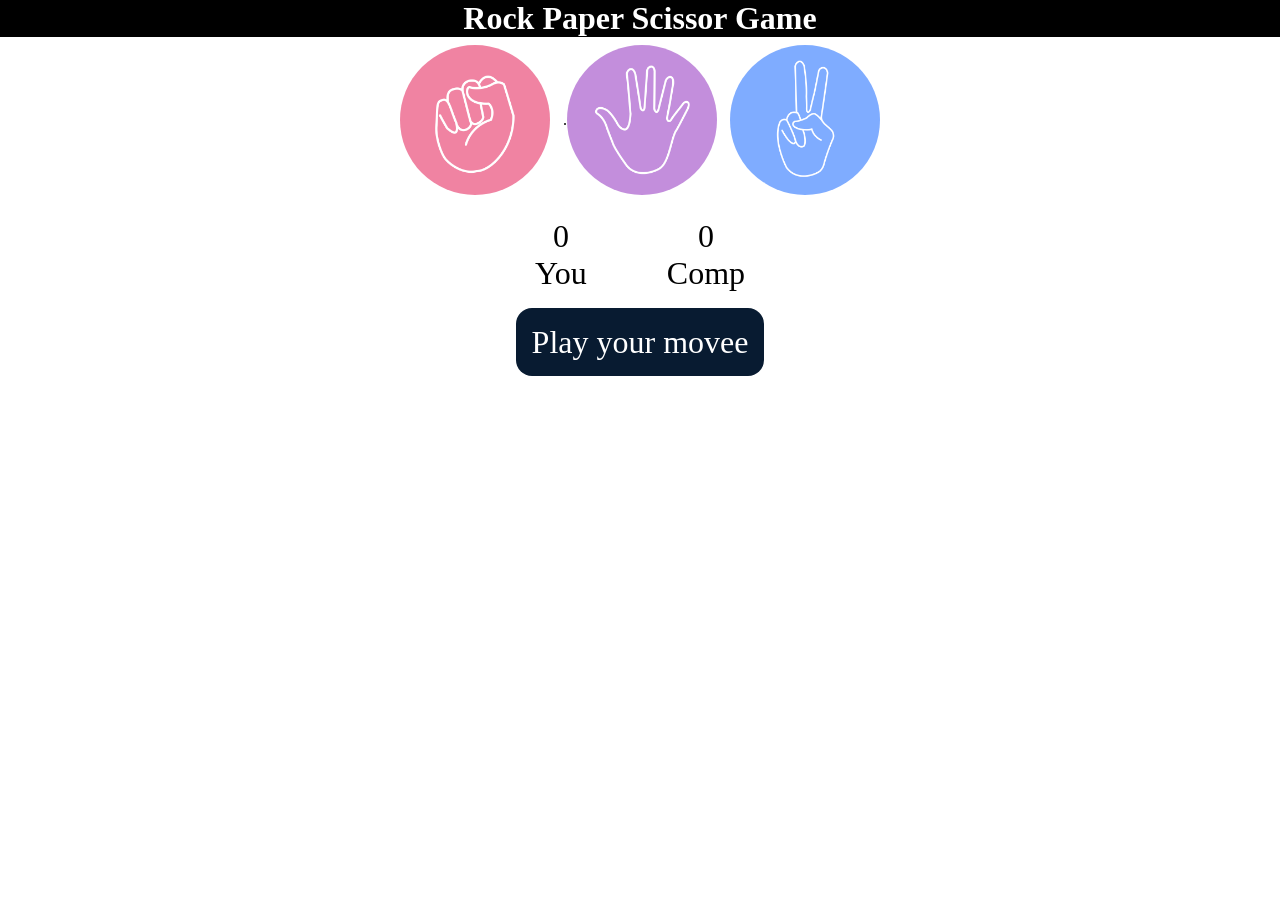
<file: rock_paper_scissor/index.html>
<!DOCTYPE html>
<html lang="en">

<head>
    <meta charset="UTF-8">
    <meta name="viewport" content="width=device-width, initial-scale=1.0">
    <title>Rock Paper Scissor Game</title>
    <link rel="stylesheet" href="style.css">
</head>

<body>
    <h1>Rock Paper Scissor Game</h1>
    <div class="choices">
        <div class="choice" id="rock">
            <img src="./images/rock.png" alt="">
        </div>
        <div class="choice" id="paper">.
            <img src="./images/paper.png" alt="">
        </div>
        <div class="choice" id="scissors">
            <img src="./images/scissors.png" alt="">
        </div>
    </div>
    <div class="score-board">
            <div id="user_score">
                <p id="user-score">0</p>
                <p>You</p>
            </div>
            <div id="comp_score">
                <p id="comp-score">0</p>
                <p>Comp</p>
            </div>
        </div>
    </div>
    <div class="msg-container">
        <p id="msg">Play your movee</p>
    </div>
    <script src="script.js"></script>
</body>

</html>
</file>
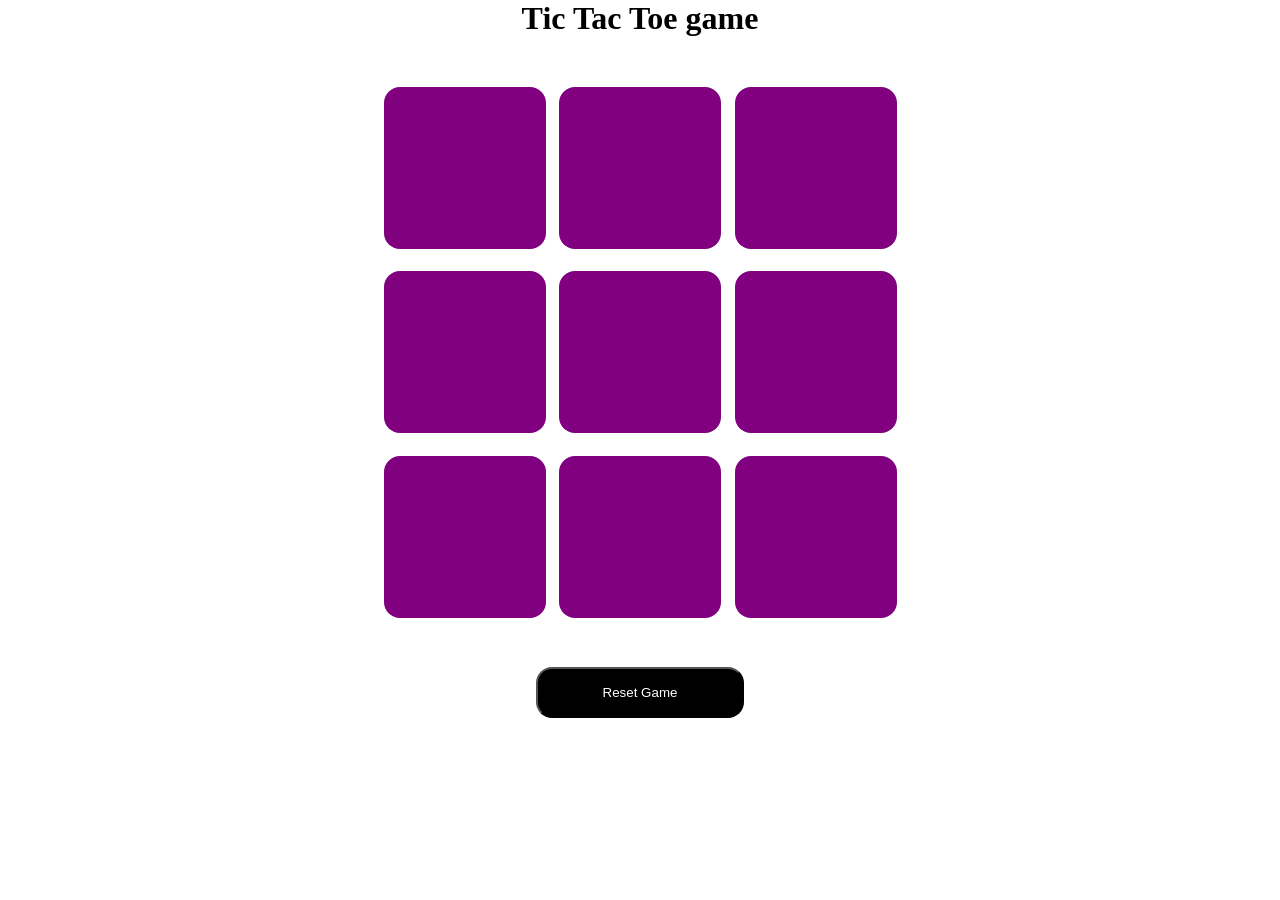
<file: tic_tac_toe/index.html>
<!DOCTYPE html>
<html lang="en">

<head>
    <meta charset="UTF-8">
    <meta name="viewport" content="width=device-width, initial-scale=1.0">
    <title>Tic Tac Toe Game</title>
    <link rel="stylesheet" href="style.css">
</head>

<body>
    <div class="msg-container hide">
        <p id="winner">Winner</p>
        <button id="newgame-btn">New Game Button</button>
    </div>

    <main>
        <h1>Tic Tac Toe game</h1>
        <div class="container">
            <div class="game">
                <button class="box"></button>
                <button class="box"></button>
                <button class="box"></button>
                <button class="box"></button>
                <button class="box"></button>
                <button class="box"></button>
                <button class="box"></button>
                <button class="box"></button>
                <button class="box"></button>
            </div>
        </div>
        <button id="reset-btn">Reset Game</button>
    </main>
    <script src="script.js"></script>
</body>

</html>
</file>
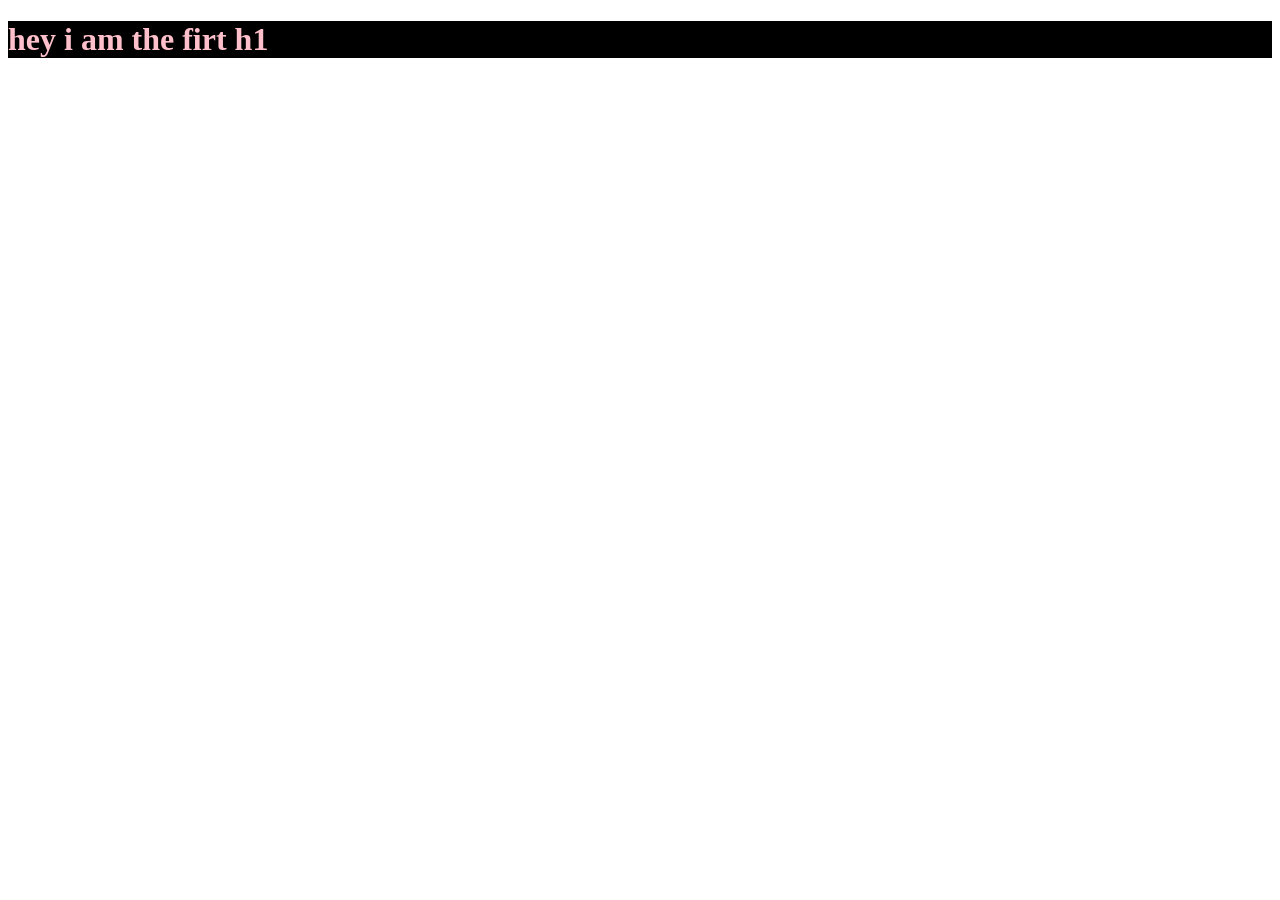
<file: part 2/DOM/index.html>
<!DOCTYPE html>
<html lang="en">
<head>
    <meta charset="UTF-8">
    <meta name="viewport" content="width=device-width, initial-scale=1.0">
    <title>DOM Practice</title>
    <style>
        .hulu{
            background-color: aqua;
            color: blue;
        }
        .abcd{
            color: pink;
            background-color: black;

        }
    </style>
</head>
<body>
<!--  Headings 
<h1 class="abcd">Hey hey kaisa hp</h1>
<h1 class="abcd">Hey hey kaisa hp</h1>
<h1 class="abcd">Hey hey kaisa hp</h1>
<h1 class="abcd">Hey hey kaisa hp</h1>
<h1 id="bcds">Key kasirs ho</h1>

 Link 
<a href="">Download now</a>

 Image 
<img src="" alt="Dynamic image" id="dynamic-img">
<img id="myImage" src="flower.jpg" alt="A beautiful flower" title="Flower image">

<div id="container"></div>

<ul id="myList">
    <li>itam 1</li>
    <li id="item2">itam 2</li>
    <li>itam 3</li>
</ul>

<div class="container">
    <p>hey i am the second paragraph</p>
    <p>hey i am the third paragraph</p>
    <p>hey i am the fourth paragraph</p>
</div>

<h1>hey kaisa ho</h1>

-->

<h1 class = "abcd">hey i am the firt h1</h1>

<script src="DOM.js"></script> 
</body>
</html>
</file>
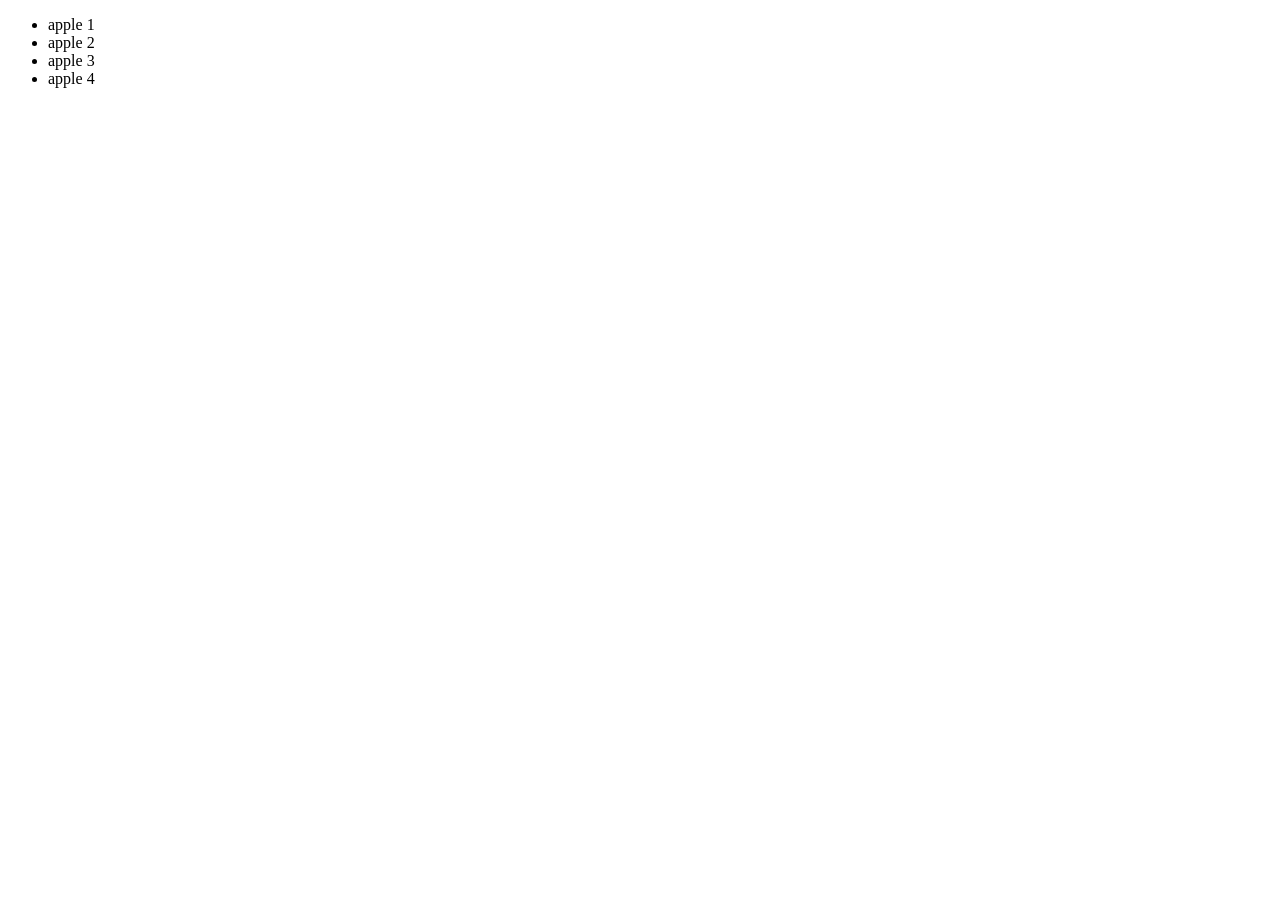
<file: part 2/DOM/dompractice.html>
<!DOCTYPE html>
<html lang="en">

<head>
    <meta charset="UTF-8">
    <meta name="viewport" content="width=device-width, initial-scale=1.0">
    <title>Document</title>
</head>

<body>
    <!--    if we paste the <script> tag before the code it will always showing nothing or null parse it after the code 
        
        <h1 id="header">i am the h1 with header id </h1>
        
        <p>hey i am the a paragraph</p>
        <p>hey i am the a paragraph</p>
        <p>hey i am the a paragraph</p>
        <div id="container">hey i am a idv</div>
        <p>hey i am a p</p>
        <button id = "btn">hey i am a button</button>
    -->

    <ul id="tasks">
        <li>apple 1</li>
        <li>apple 2</li>
        <li>apple 3</li>
        <li>apple 4</li>

    </ul>
    <script src="practice_DOM.js"></script>
</body>

</html>
</file>
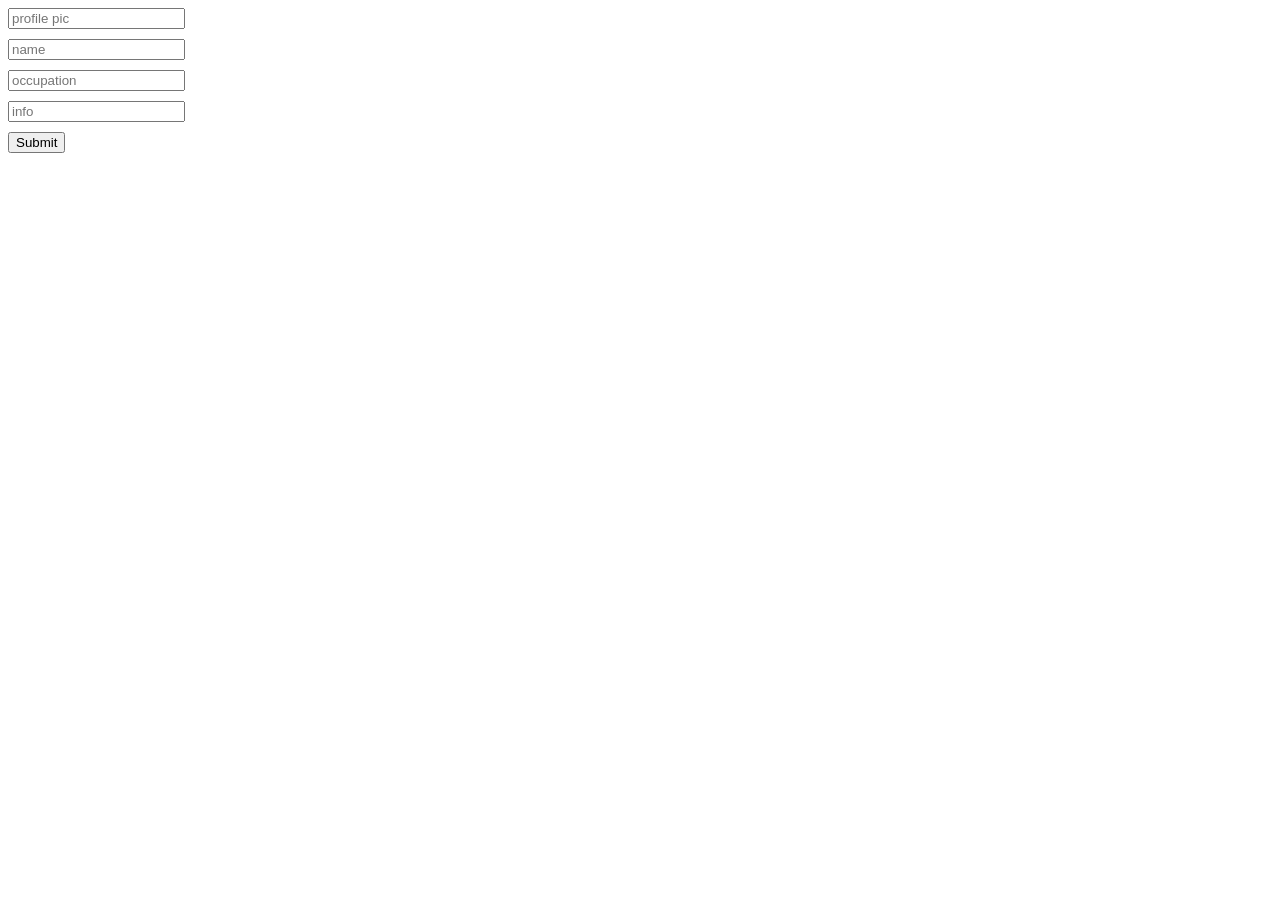
<file: part 2/Events and Event handlings/index2.html>
<!DOCTYPE html>
<html lang="en">

<head>
    <meta charset="UTF-8">
    <meta name="viewport" content="width=device-width, initial-scale=1.0">
    <title>Document</title>
    <style>
        input {
            display: block;
            margin-bottom: 10px;
        }

        form {
            padding: -6px;
            font-family: 'Franklin Gothic Medium', 'Arial Narrow', Arial, sans-serif;
                }

        .card {
            border-radius: 10px;
            margin-bottom: 10px;
            display: inline-block;
            padding: 20px;
            border: 1px solid #555;
        }

        .profile {
            width: 50px;
            height: 50px;
            border-radius: 50%;
            overflow: hidden;
        }
        .profile img{
            width: 100%;
            height: 100%;
            object-fit: cover;
        }

        .image {

            width: 300px;
            height: auto;

        }
    </style>
</head>

<body>
    <div class="main">
        <form action="">
            <input type="text" placeholder="profile pic">
            <input type="text" placeholder="name ">
            <input type="tect" placeholder="occupation">
            <input type="text" placeholder="info">
            <input type="submit" placeholder="">
        </form>
    </div>
    <!-- <div class="card">
        <div class="profile">
            <img 
                src="https://www.shutterstock.com/image-photo/sun-sets-behind-mountain-ranges-600nw-2479236003.jpg"
                alt="">
        </div>
        <div>
            <h3>Ayan ALi</h3>
            <h5>Creattive devloper</h5>
            <p>Lorem, ipsum dolor sit amet consectetur adipisicing elit. Numquam saepe quae maiores magnam laboriosam
                magni, amet explicabo aliquam non odio, iste veniam unde quis quam tenetur laudantium sequi. Ullam
                doloremque quas laboriosam accusamus voluptas distinctio ipsam, porro, odit harum, voluptatum vero
                soluta! Eum quasi magnam laboriosam dolorum delectus non deleniti deserunt id numquam eligendi, itaque
                est nobis exercitationem molestiae quos necessitatibus porro cupiditate? Consequuntur excepturi vitae
                expedita repellendus optio delectus quia asperiores? ovident beatae laudantium corrupti quam iste nemo
                esse assumenda iusto explicabo, consequuntur molestiae ullam reiciendis dolor suscipit rerum ipsam
                quisquam asperiores. Unde tenetur, sapiente .</p>
        </div>

    </div> -->
    <script src="script2.js"></script>
</body>

</html>
</file>
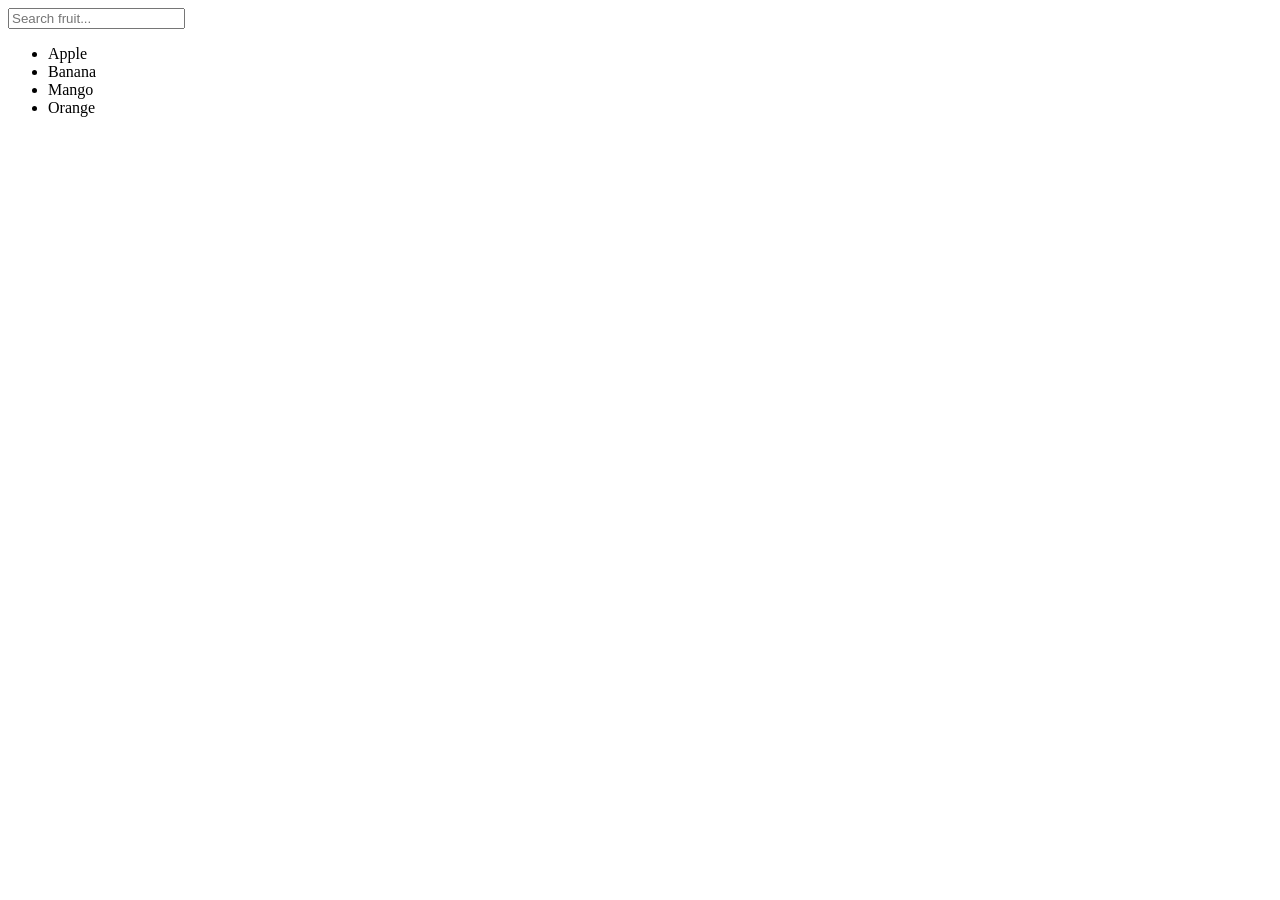
<file: part 2/Events and Event handlings/index3.html>
<!DOCTYPE html>
<html lang="en">

<head>
    <meta charset="UTF-8">
    <meta name="viewport" content="width=device-width, initial-scale=1.0">
    <title>Document</title>
    <style>
        /*        *{
            margin: 0;
            padding: 0;
        }
        .main {
            width: 450px;
            height: 450px;
            position: absolute;
            background-color: black;
        }
        html, body{
            width: 100%;
            height: 100%;
        } */
    </style>
</head>

<body>

    <!--     <div class="main"></div>
 -->
    <input type="text" id="search" placeholder="Search fruit..." />

    <ul id="list">
        <li>Apple</li>
        <li>Banana</li>
        <li>Mango</li>
        <li>Orange</li>
    </ul>

    <p id="result"></p>

    <script>
        let search = document.querySelector("#search");
        let items = document.querySelectorAll("#list li");
        let result = document.querySelector("#result");

        // 🔹 SEARCH (keyup)
        search.addEventListener("keyup", function () {
            let value = search.value.toLowerCase();

            items.forEach(function (item) {
                if (item.innerText.toLowerCase().includes(value)) {
                    item.style.display = "block";
                } else {
                    item.style.display = "none";
                }
            });
        });

        // 🔹 SELECT (click)
        items.forEach(function (item) {
            item.addEventListener("click", function () {
                result.innerText = "You selected: " + item.innerText;
                search.value = item.innerText; // input me bhi aa jaye
            });
        });
    </script>
    <script src="script3.js"></script>
</body>

</html>
</file>
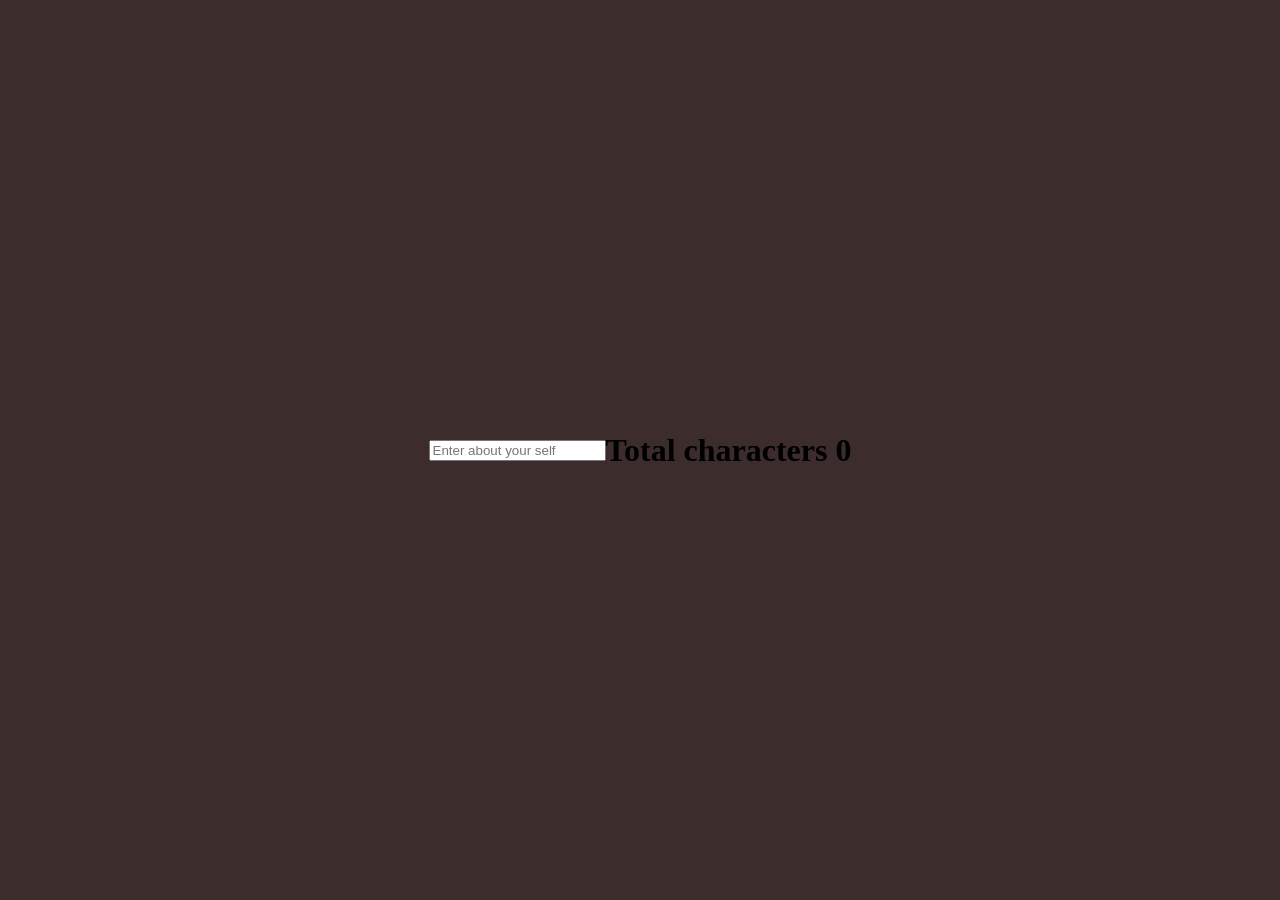
<file: part 2/Events and Event handlings/index4.html>
<!DOCTYPE html>
<html lang="en">

<head>
    <meta charset="UTF-8">
    <meta name="viewport" content="width=device-width, initial-scale=1.0">
    <title>Document</title>
    <style>
        body {
            display: flex;
            justify-content: center;
            align-items: center;
            height: 100vh;
            background-color: #3c2c2c;
            /* outermost background */
            margin: 0;
        }

        #a {
            width: 300px;
            height: 300px;
            background-color: #3c2c2c;
            /* dark brown */
            display: flex;
            justify-content: center;
            align-items: center;
        }

        #b {
            width: 220px;
            height: 220px;
            background-color: #1a4d1a;
            /* green */
            display: flex;
            justify-content: center;
            align-items: center;
        }

        #c {
            width: 150px;
            height: 150px;
            background-color: #5f1f2f;
            /* maroon */
            position: relative;
        }

        #c button {
            position: absolute;
            top: 5px;
            left: 5px;
            padding: 5px 10px;
            cursor: pointer;
        }

       
    </style>

</head>

<body>
    <!--     <div id="parent">
        hey i am parent
        <div id="child">
            hey i am his child
        </div>
        <button id="btn">
            i am the first child
        </button>
    </div> 
    <ul>
        <li>Apple</li>
        <li>Banana</li>
        <li>Mango</li>
        <li>Orange</li>
        <li>Strawberry</li>
    </ul>
    <div id="a">
        <div id="b">
            <div id="c">
                <button id="btn">
                    hey i am the last child
                </button>
            </div>
        </div>
    </div>
    -->
    <input type="text" placeholder="Enter about your self">
    <h1>Total characters <span>0</span></h1>
    <script src="script4.js"></script>
</body>

</html>
</file>
<file: rock_paper_scissor/style.css>
* {
    margin: 0;
    padding: 0;
    text-align: center;

}

h1 {
    color: white;
    background-color: black;
    text-align: center;
}

.choice {
    height: 165px;
    width: 165px;
    display: flex;
    justify-content: center;
    align-items: center;
    border-radius: 50%;
}

img {
    height: 150px;
    width: 150px;
    object-fit: cover;
    border-radius: 50%;
}

.choices {
    display: flex;
    justify-content: center;
    align-items: center;
}

.score-board {
    display: flex;
    justify-content: center;
    align-items: center;
    font-size: 2rem;
    margin-top: 1rem;
    gap: 5rem;
}


.choice:hover{
    cursor: pointer;
    background-color: #081b31;
}

#msg {
    background-color: #081b31;
    color: #fff;
    font-size: 2rem;
    display: inline;
    padding: 1rem;
    border-radius: 1rem;
}

.msg-container {
    margin-top: 2rem;
}
</file>
<file: tic_tac_toe/style.css>
* {
    margin: 0;
    padding: 0;
}

body {
    text-align: center;
}

.container {
    height: 70vh;
    display: flex;
    align-items: center;
    justify-content: center;
}

.game {
    height: 60vmin;
    width: 60vmin;
    display: flex;
    align-items: center;
    justify-content: center;
    flex-wrap: wrap;
    gap: 1.5vmin;
}

.box {
    height: 18vmin;
    width: 18vmin;
    border-radius: 1rem;
    border: none;
    background-color: purple;
    font-size: 8vmin;
    color: black;
}

#reset-btn {
    background-color: black;
    color: white;
    height: 51px;
    width: 13pc;
    border-radius: 1rem;
}

#newgame-btn {
    background-color: black;
    color: white;
    height: 51px;
    width: 13pc;
    border-radius: 1rem;
}

p{
    font-size: 60px;
    color: red;
}

.msg-container{
    height: 40 vmin;
}

.hide{
    display: none;
}
</file>
